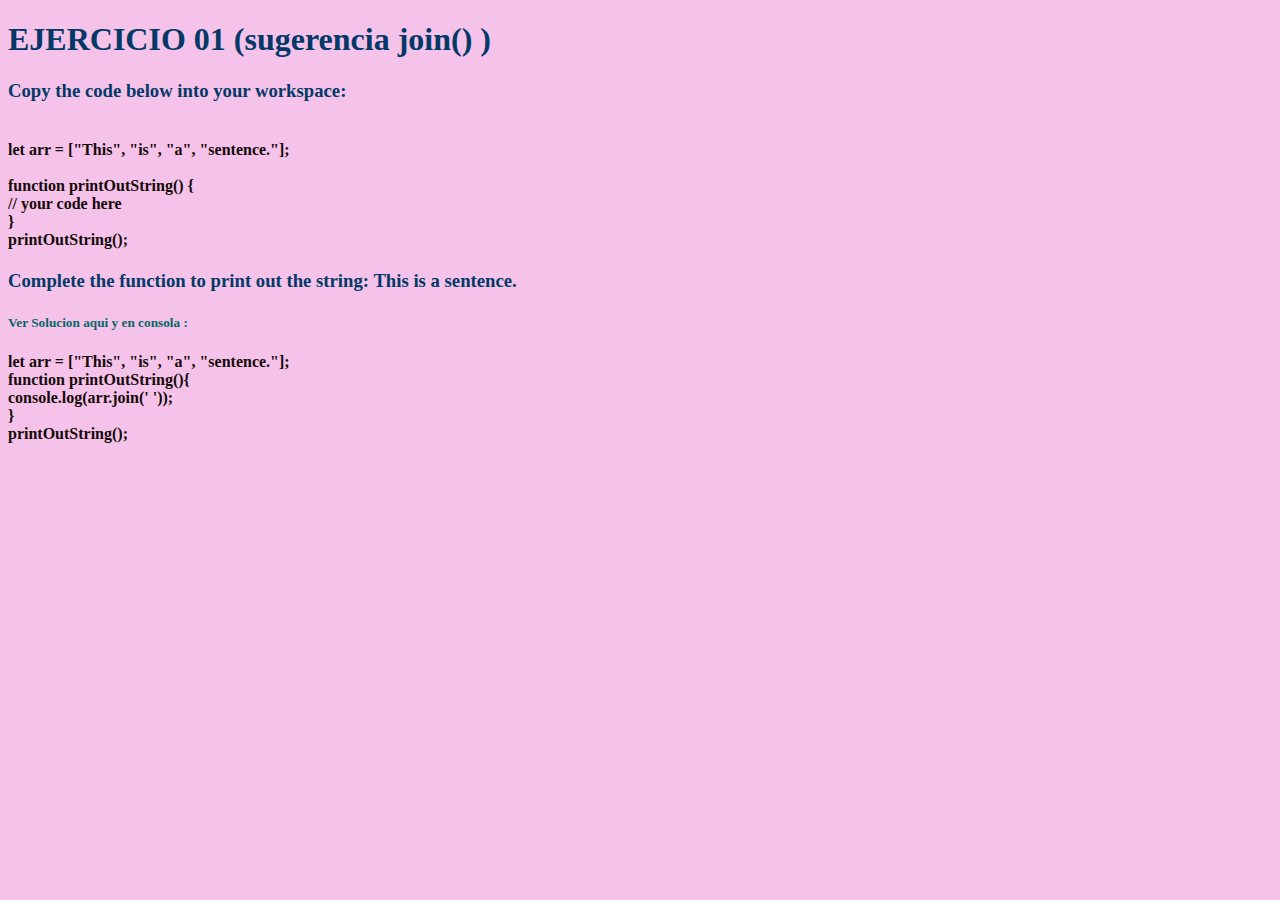
<file: EJERCICIO 1/Index.html>
<!DOCTYPE html>
<html lang="en">
<head>
    <meta charset="UTF-8">
    <meta name="viewport" content="width=device-width, initial-scale=1.0">
    <title>Ejercicio 1</title>
    <link rel="stylesheet" href="styles.css">
</head>

<body>
    <div></div>
    <div class="container"></div>
    <h1> EJERCICIO 01 (sugerencia join() )</h1>
    <h3> Copy the code below into your workspace:</h3>
    <h4> 
        <br>let arr = ["This", "is", "a", "sentence."]; <br> 
        <br>function printOutString() { <br>
                 // your code here 
         <br>  }  <br>
         printOutString();
       
        <h3>Complete the function to print out the string: This is a sentence. </h3>
        
       <h5> Ver Solucion aqui y en consola :</h5> 
       <h4> let arr = ["This", "is", "a", "sentence."];
       <br> function printOutString(){ <br>
        console.log(arr.join(' '));
       <br>  } <br>
        printOutString();</h4> 
      <script src="Ejercicio 1.js"></script>
</body>
</html>
</file>
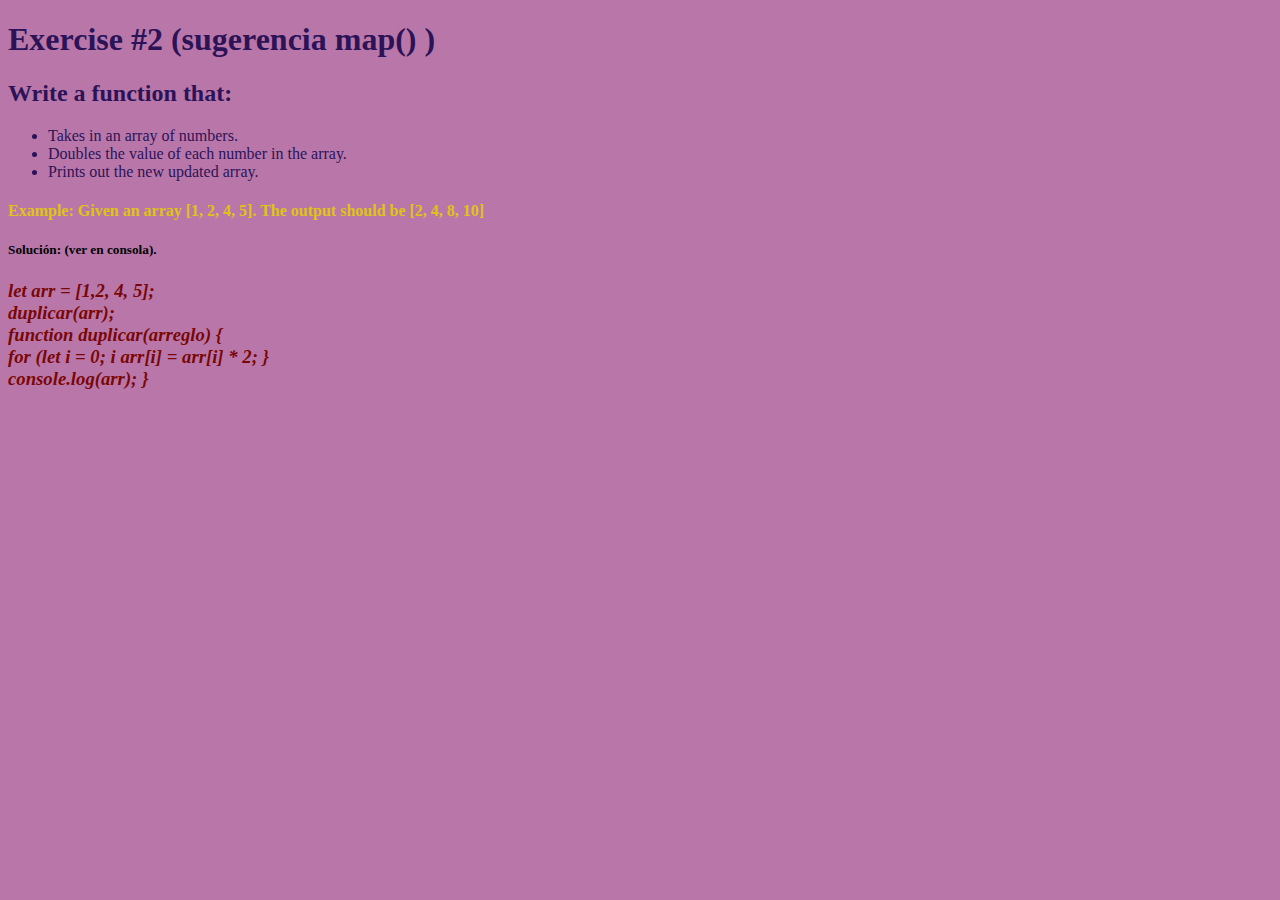
<file: EJERCICIO 2/Index.html>
<!DOCTYPE html>
<html lang="en">
<head>
    <meta charset="UTF-8">
    <meta name="viewport" content="width=device-width, initial-scale=1.0">
    <title>Ejercicio 2</title>
    <meta charset="UTF-8" /> <!--Indicar el tipo de codificacion que se debe utlizar para representar la info de forma correcta-->
    <meta name="viewport" content="width=device-width, initial-scale=1.0">
    <!--Util para que sea adaptable, hace el ancho del contenido sea lo ancho de la pantalla-->
    <meta name="robots" content="index,follow">
    <link rel="stylesheet" href="Style.css">
</head>
<body>
    <div></div>
    <div class="container"></div>
    <h1> Exercise #2 (sugerencia map() )</h1>
   <p><h2>Write a function that: </h2></p> 
    <ul>
        <li>Takes in an array of numbers. </li>
        <li>Doubles the value of each number in the array.</li>
        <li> Prints out the new updated array.</li>
    </ul>
    <h4> Example: Given an array [1, 2, 4, 5]. The output should be [2, 4, 8, 10]</h4>
    <h5>Solución: (ver en consola).</h5>
   <h3> let arr = <strong>[1,2, 4, 5]</strong>;
        <br>duplicar(arr);
        
        <br>function duplicar(arreglo) {
           <br> for (let i = 0; i <arr.length; i++) {
               <br> arr[i] = arr[i] * 2;
           }
           <br>console.log(arr);
        } </h3>
    <script src="EJERCICIO 2.js"></script>
</body>
</html>
</file>
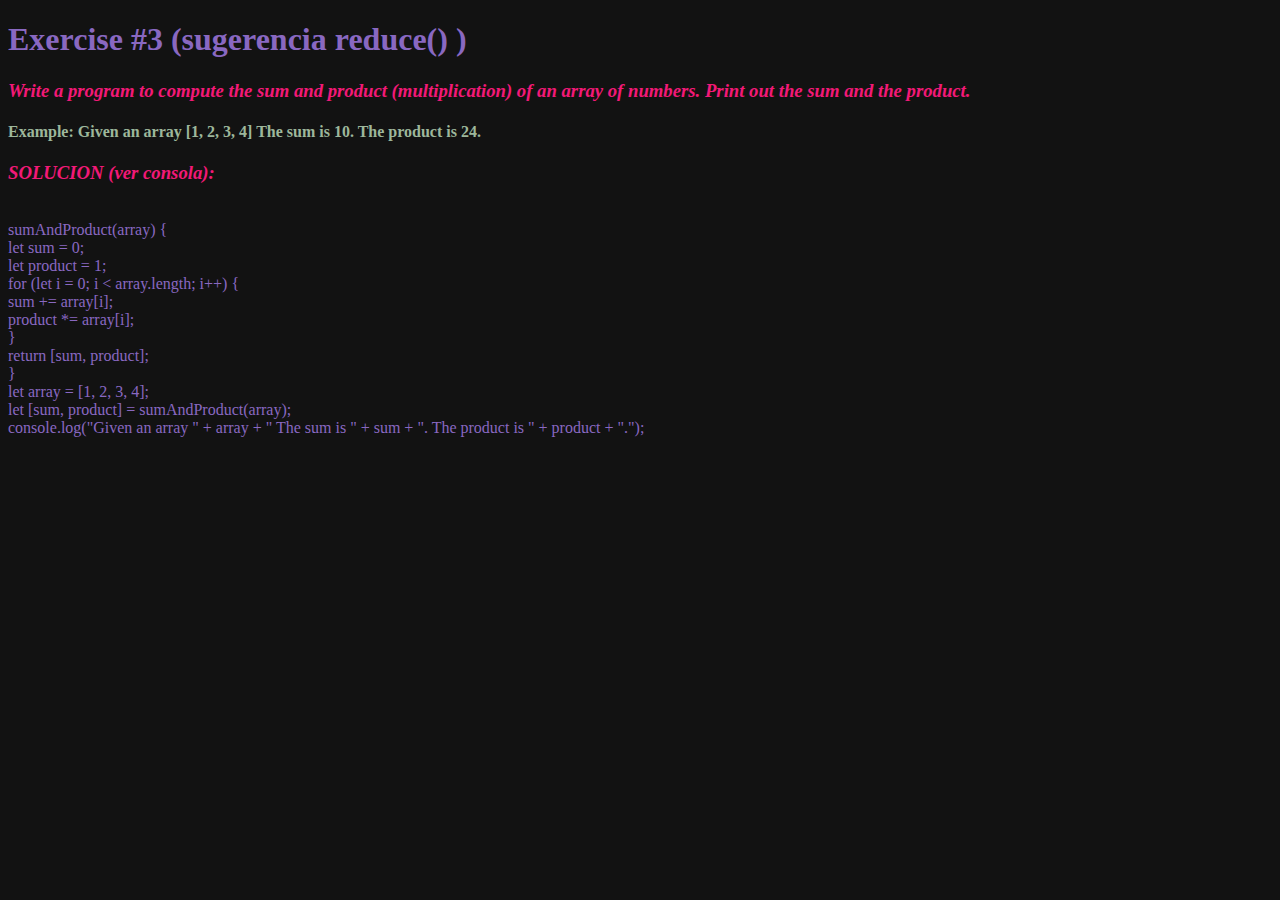
<file: EJERCICIO 3/Index.html>
<!DOCTYPE html>
<html lang="en">
<head>
    <meta charset="UTF-8">
    <meta name="viewport" content="width=device-width, initial-scale=1.0">
    <title>Ejercicio 3</title>
    <meta name="robots" content="index,follow">
    <link rel="stylesheet" href="Style.css">
</head>
<body>
    <div></div>
    <div class="container"></div>
<h1> Exercise #3 (sugerencia reduce() )</h1> 
<h3> Write a program to compute the sum and product (multiplication) of an array of numbers. Print out the sum and the product.</h3>
<p> <h4>Example: Given an array [1, 2, 3, 4] The sum is 10. The product is 24.</h4> </p>
<p> <h3>SOLUCION (ver consola):</h3></p>
<br> sumAndProduct(array) {
         <br>let sum = 0;
         <br> let product = 1;
    <br>for (let i = 0; i < array.length; i++) {
        <br>sum += array[i];
        <br> product *= array[i];
    <br>}
    
        <br> return [sum, product];
    <br>}

        <br>let array = [1, 2, 3, 4];
        <br>let [sum, product] = sumAndProduct(array);
        <br>console.log("Given an array " + array + " The sum is " + sum + ". The product is " + product + ".");


</body>
</html>
</file>
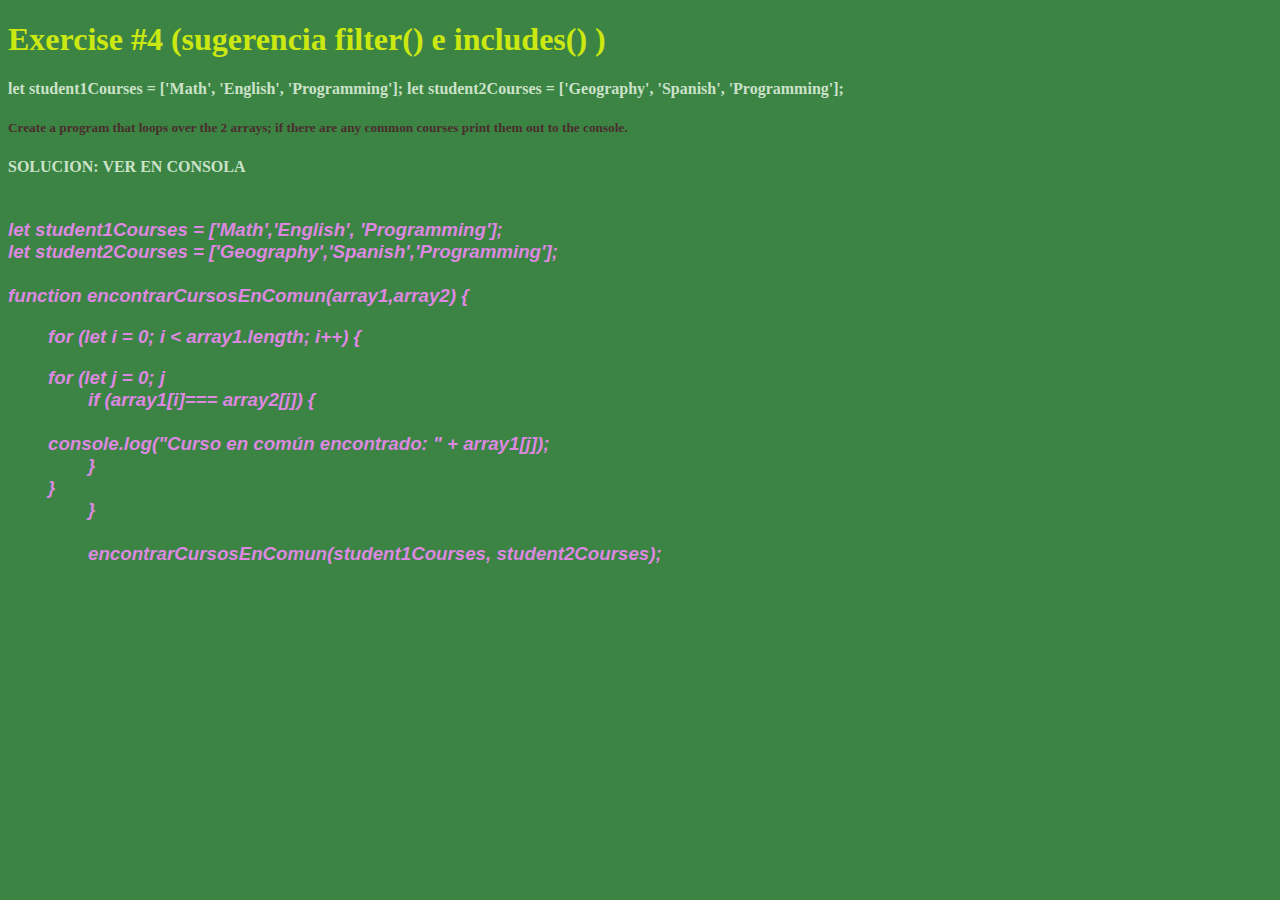
<file: EJERCICIO 4/Index.html>
<!DOCTYPE html>
<html lang="en">
<head>
    <meta charset="UTF-8">
    <meta name="viewport" content="width=device-width, initial-scale=1.0">
    <title>Ejercicio 4</title>
    <meta name="robots" content="index,follow">
    <link rel="stylesheet" href="Style.css">
</head>
<body>
    <h1>Exercise #4 (sugerencia filter() e includes() )</h1>
<h4>let student1Courses = ['Math', 'English', 'Programming'];
    let student2Courses = ['Geography', 'Spanish', 'Programming'];</h4>
<h5>Create a program that loops over the 2 arrays; if there are any common courses print them out to the console.</h5>
<p><h4>SOLUCION: VER EN CONSOLA </h4></p>
<h3>
   <br> let student1Courses = ['Math','English', 'Programming'];
   <br>   let student2Courses = ['Geography','Spanish','Programming'];
   <br>
   <br> function encontrarCursosEnComun(array1,array2) { 
    <br>  <ul>for (let i = 0; i < array1.length; i++) {</ul>
    <ul>for (let j = 0; j <array2.length; j++) {</ul>
        <ul>if (array1[i]=== array2[j]) {</ul> 
                <br>      console.log("Curso en común encontrado: " + array1[j]);
                <br> <ul>}</ul>   }
                <br>     <ul>}</ul> 
             
                 
                <br> <ul>encontrarCursosEnComun(student1Courses, student2Courses);</h3></ul> 
                </body>
</html>
</file>
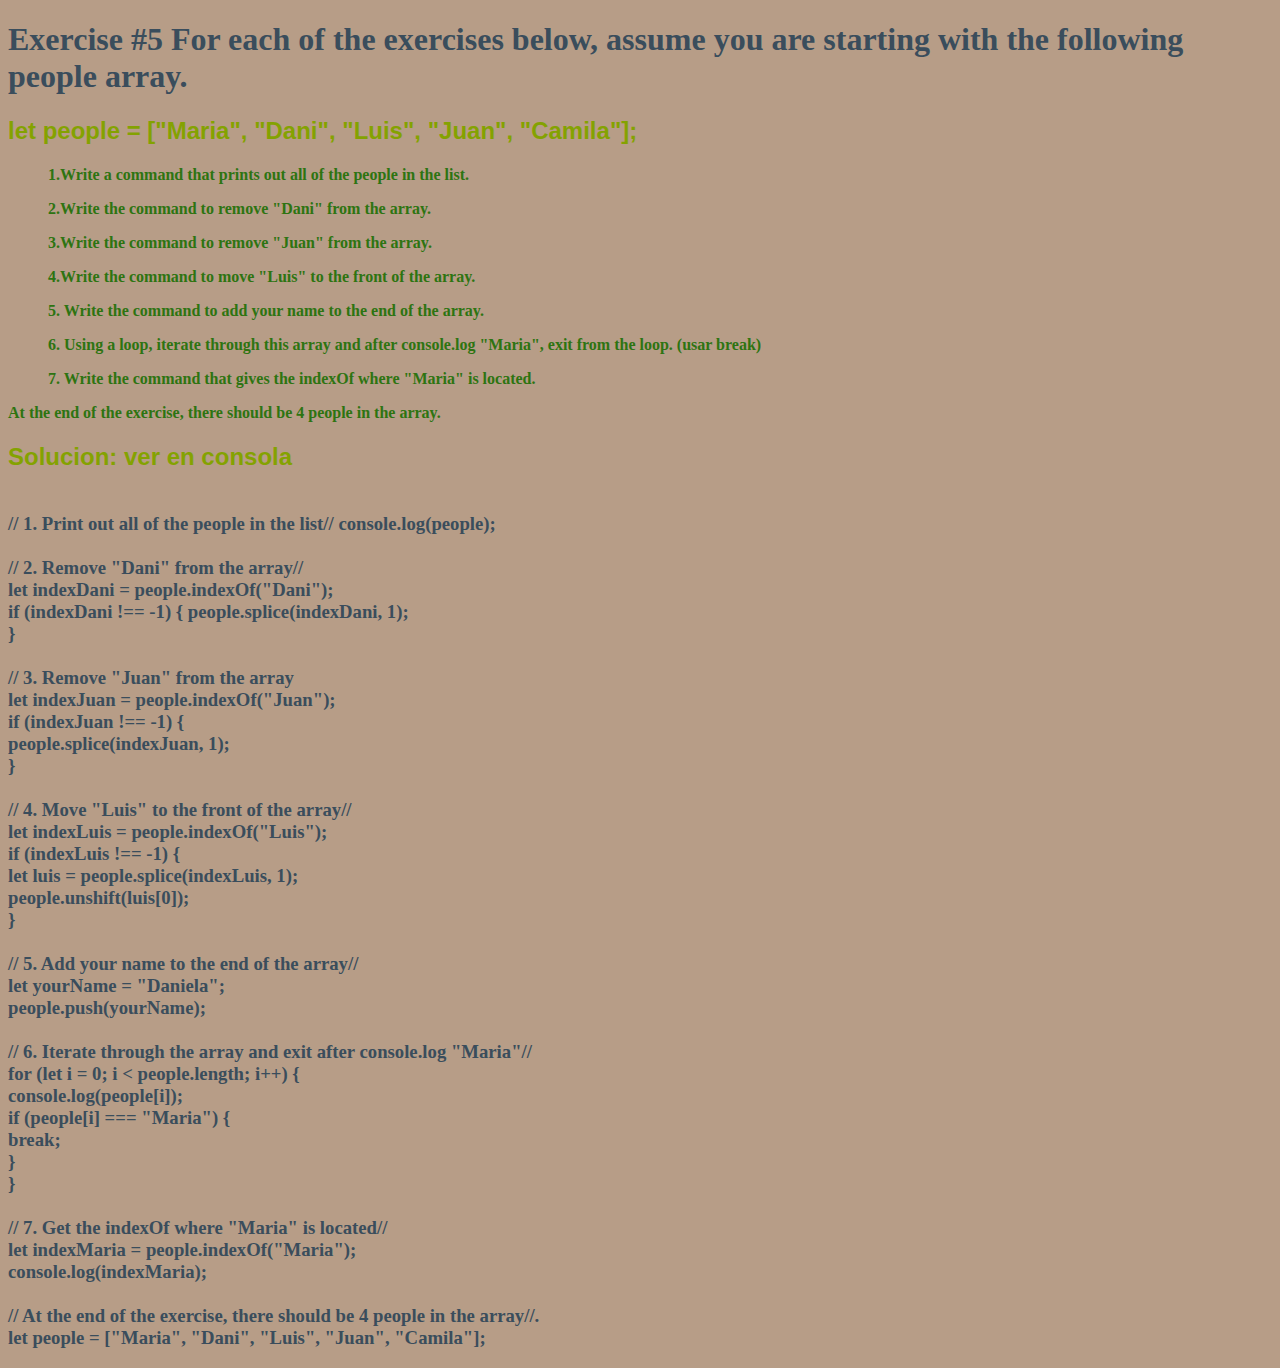
<file: EJERCICIO 5/Index.html>
<!DOCTYPE html>
<html lang="en">
<head>
    <meta charset="UTF-8">
    <meta name="viewport" content="width=device-width, initial-scale=1.0">
    <title>Ejercicio 6</title>
    <meta name="robots" content="index,follow">
    <link rel="stylesheet" href="Style.css">
</head>
<body>
   <h1><strong>Exercise #5</strong>
    For each of the exercises below, assume you are starting with the following people array.
    </h1> 
    <h2>let people = ["Maria", "Dani", "Luis", "Juan", "Camila"];</h2>
    <h4><ol>1.Write a command that prints out all of the people in the list.</ol>	
        <ol>2.Write the command to remove "Dani" from the array.</ol>
       <ol>3.Write the command to remove "Juan" from the array.</ol> 
       <ol>4.Write the command to move "Luis" to the front of the array.</ol> 
        <ol>5.	Write the command to add your name to the end of the array.</ol>
       <ol>6.	Using a loop, iterate through this array and after console.log "Maria", exit from the loop. (usar break)</ol> 
        <ol>7.	Write the command that gives the indexOf where "Maria" is located.</ol>
        At the end of the exercise, there should be 4 people in the array.
        </h4>
        <p> <h2>Solucion: ver en consola</h2></p>
        <div>
          <h3><br> <strong>// 1. Print out all of the people in the list//</strong>
            console.log(people);
            <br> 
            <br> <strong>// 2. Remove "Dani" from the array//</strong> 
            <br>let indexDani = people.indexOf("Dani");
            <br> if (indexDani !== -1) {
              people.splice(indexDani, 1);
              <br> }
            
            <br> 
            <br> <strong>// 3. Remove "Juan" from the array</strong> 
            <br>let indexJuan = people.indexOf("Juan");
            <br>   if (indexJuan !== -1) {
                <br> people.splice(indexJuan, 1);
                <br>}
            <br> 
            <br> <strong>// 4. Move "Luis" to the front of the array//</strong> 
            <br>let indexLuis = people.indexOf("Luis");
            <br>if (indexLuis !== -1) {
                <br> let luis = people.splice(indexLuis, 1);
                <br> people.unshift(luis[0]);
                <br>}
            <br>  
            <br> <strong>// 5. Add your name to the end of the array//</strong> 
            <br> let yourName = "Daniela";
            <br> people.push(yourName);
            <br> 
            <br>  <strong>// 6. Iterate through the array and exit after console.log "Maria"//</strong>
            <br> for (let i = 0; i < people.length; i++) {
                <br>  console.log(people[i]);
                <br>if (people[i] === "Maria") {
                    <br>  break;
                    <br> }
                    <br> }
            <br> 
            <br> <strong>// 7. Get the indexOf where "Maria" is located//</strong> 
            <br> let indexMaria = people.indexOf("Maria");
            <br> console.log(indexMaria);
            <br> 
            <br>  <strong>// At the end of the exercise, there should be 4 people in the array//.</strong> 
            <br> let people = ["Maria", "Dani", "Luis", "Juan", "Camila"];</h3> </div>


</body>
</html>
</file>
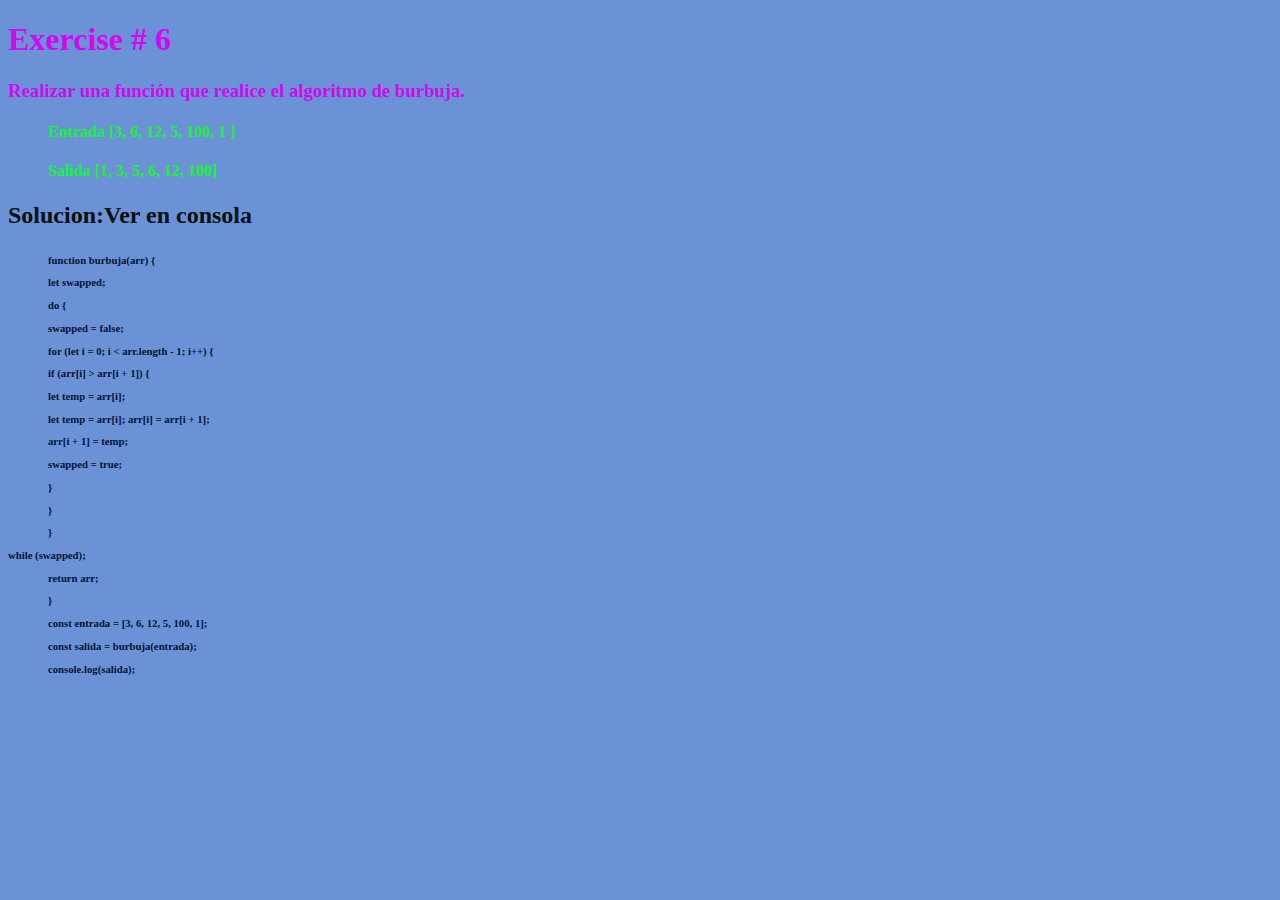
<file: EJERCICIO 6/Index.html>
<!DOCTYPE html>
<html lang="en">
<head>
    <meta charset="UTF-8">
    <meta name="viewport" content="width=device-width, initial-scale=1.0">
    <title>Ejercicio 6</title>
    <meta name="robots" content="index,follow">
    <link rel="stylesheet" href="Style.css">
</head>
<body>
    <h1>Exercise # 6 </h1>
     <h3>Realizar una función que realice el algoritmo de burbuja.</h3>   
      <ul><h4> Entrada [3, 6, 12, 5, 100, 1 ]</h4> </ul>
        <ul><h4>Salida [1, 3, 5, 6, 12, 100]</h4> </ul>
        <p><h2>Solucion:Ver en consola</h2> </p>
   <h6> <ul>function burbuja(arr) {</ul>
        <ul>let swapped;</ul> 
        <ul>do {</ul>
            <ul>swapped = false;</ul>
           <ul>for (let i = 0; i < arr.length - 1; i++) {</ul> 
               <ul>if (arr[i] > arr[i + 1]) {</ul> 
                   <ul>let temp = arr[i];</ul> 
                  <ul>let temp = arr[i];  arr[i] = arr[i + 1];</ul>
                   <ul>arr[i + 1] = temp;</ul> 
                    <ul>swapped = true;</ul>
             <ul> }</ul>  
         <ul> }</ul> 
      <ul> }</ul> 
     while (swapped);
    
     <ul>return arr; </ul> 
   <ul> }</ul>
    
   <ul>const entrada = [3, 6, 12, 5, 100, 1];</ul> 
   <ul>const salida = burbuja(entrada);</ul> 
    <ul>console.log(salida);</ul></h6>
       
    
</body>
</html>
</file>
<file: EJERCICIO 1/styles.css>
/* styles.css */

*{ background-color: #f5c3e9;
}
body{ color:rgb(4, 57, 103)}

h1{ font-family:Almond Nougat;
    
}
  h4{ font-family:Arial Narrow ;
    color: #150a0a;
  } 
  h5{font-family:Bright Sunday;} 
h5{color:rgb(7, 102, 102)}
</file>
<file: EJERCICIO 2/Style.css>
*{ background-color: #b977a9;
}
body{ color:rgb(44, 19, 88)}

h1{ font-family:CHICKEN Pie Height;
    
}
  h4{ font-family:Arial Narrow ;
    color: #dfc413;
  } 
  h5{font-family:Bright Sunday;} 
h5{color:rgb(0, 0, 0)}
h3{color:rgb(121, 7, 7)}
h3{ font-style: oblique;}
h3{font-family:arial narrow;}
</file>
<file: EJERCICIO 3/Style.css>
*{ background-color: #121212;
}
body{ color:rgb(137, 104, 193)}

h1{ font-family:CHICKEN Pie Height;
    
}
  h4{ font-family:Arial Narrow ;
    color: #9db79b;
  } 
  h5{font-family:Bright Sunday;} 
h5{color:rgb(0, 0, 0)}
h3{color:rgb(242, 25, 119)}
h3{ font-style: oblique;}
h3{font-family:arial narrow;}
</file>
<file: EJERCICIO 4/Style.css>
*{ background-color: #3b8444;
}
body{ color:rgb(204, 232, 17)}

h1{ font-family:CHICKEN Pie Height;
    
}
  h4{ font-family:Arial Narrow ;
    color: #cbe2c9;
  } 
  h5{font-family:Bright Sunday;} 
h5{color:rgb(74, 45, 45)}
h3{color:rgb(221, 136, 224)}
h3{ font-style: oblique;}
h3{font-family:Arial, Helvetica, sans-serif;}
</file>
<file: EJERCICIO 5/Style.css>
/* styles.css */

*{ background-color: #b79d87;
}
body{ color:rgb(58, 77, 92)}

h1{ font-family:Almond Nougat;

}
h2{color:rgb(132, 162, 1)}
h2{font-family: helvetica;}
  h4{ font-family:Arial Narrow ;
    color: #2d7411;
  } 
  h5{font-family:Bright Sunday;} 
h5{color:rgb(7, 102, 102)}
</file>
<file: EJERCICIO 6/Style.css>
/* styles.css */

*{ background-color: #6b92d6;
}
body{ color:rgb(208, 10, 238)}

h1{ font-family:Almond Nougat;
    
}
  h4{ font-family:Arial Narrow ;
    color: #15f734;
  } 
  h2{font-family:Bright Sunday;} 
h2{color:rgb(4, 15, 15)}
h6{color:rgb(4, 19, 52)}
h6{font-family:Bright Sunday;}
</file>
